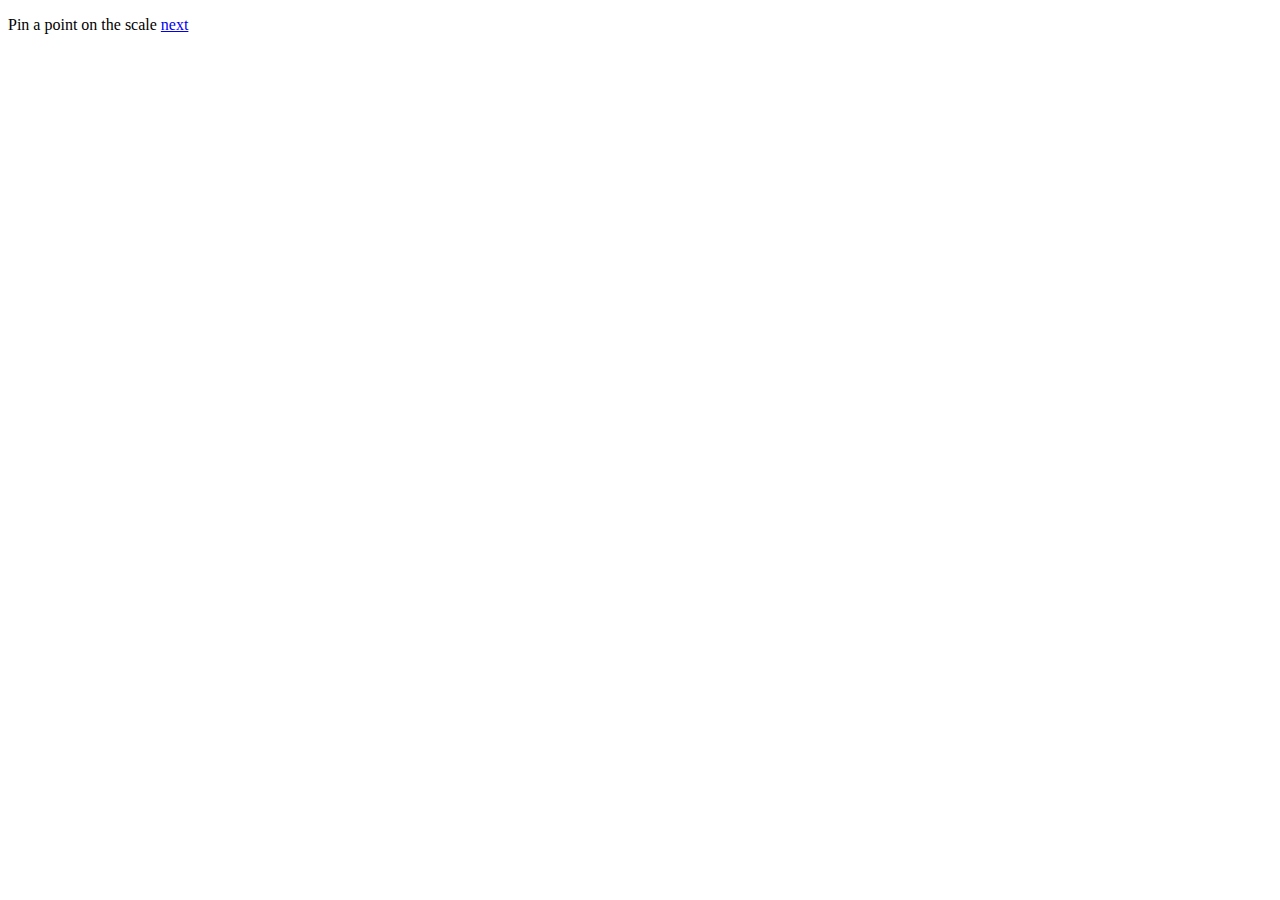
<file: entry-2.html>
<!DOCTYPE html>
<html lang="en">
<head>
    <meta charset="UTF-8">
    <meta name="viewport" content="width=device-width, initial-scale=1.0">
    <title>Document</title>
</head>
<body>
    <p>
      Pin a point on the scale
      
      <a href="entry-3.html">next</a>
    </p>
  </div>
</body>
</html>
</file>
